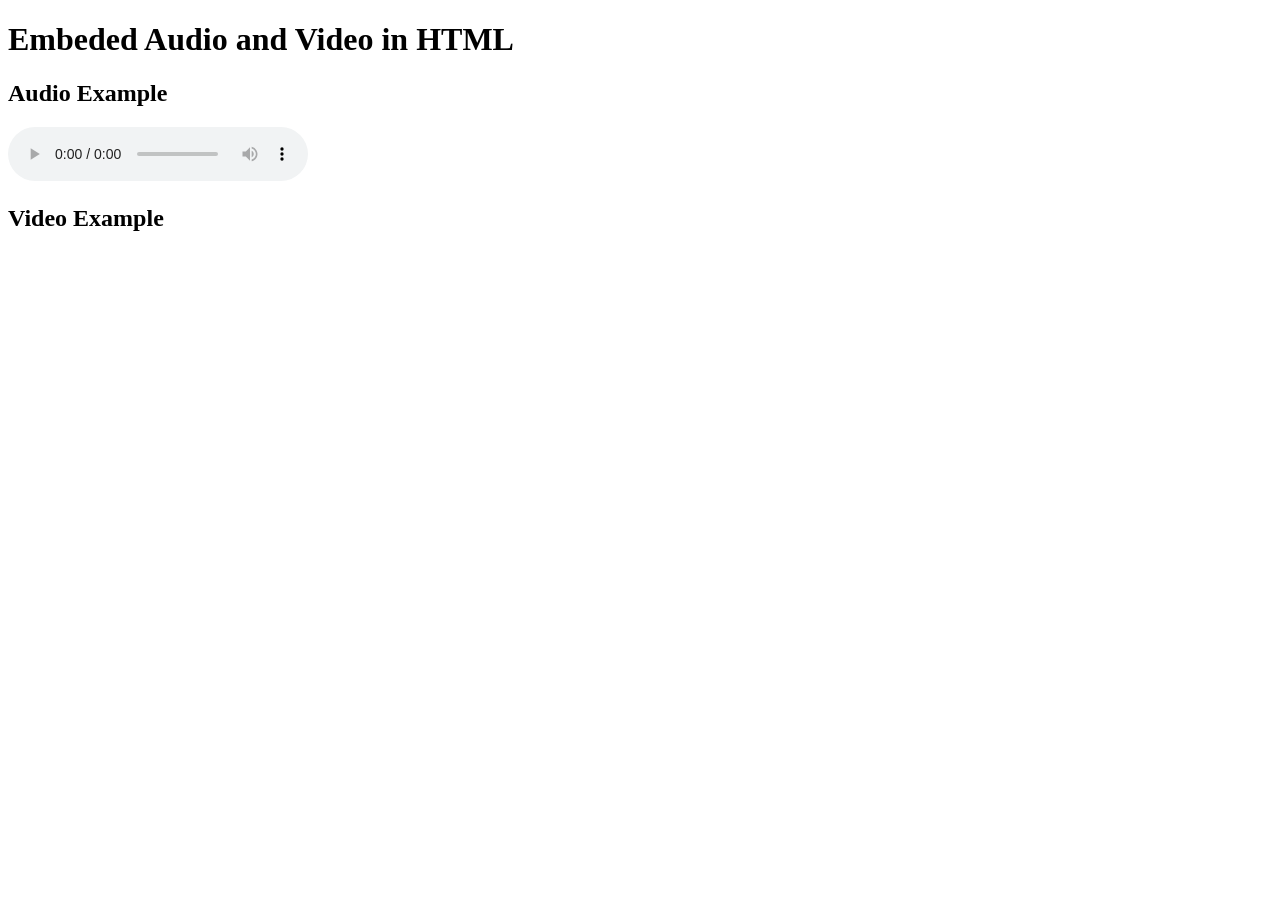
<file: audiovideo.html>
<!DOCTYPE html>
<html lang="en">
<head>
    <meta charset="UTF-8">
    <meta name="viewport" content="width=device-width, initial-scale=1.0">
    <title>Embeded Audio and Video in HTML</title>
</head>
<body>
    <h1>Embeded Audio and Video in HTML</h1>
    <section>
        <h2>Audio Example</h2>
        <audio controls>
            <source src="https://www.soundhelix.com/examples/mp3/SoundHelix-Song-1.mp3" type="audio/mp3">

        </audio>
    </section>
    <h2>Video Example</h2>
    <video width="640" height="360">
        <source src="https://www.w3schools.com/html/mov_bbb.mp4" type="video/mp4">

    </video>
</section>
    
</body>
</html>
</file>
